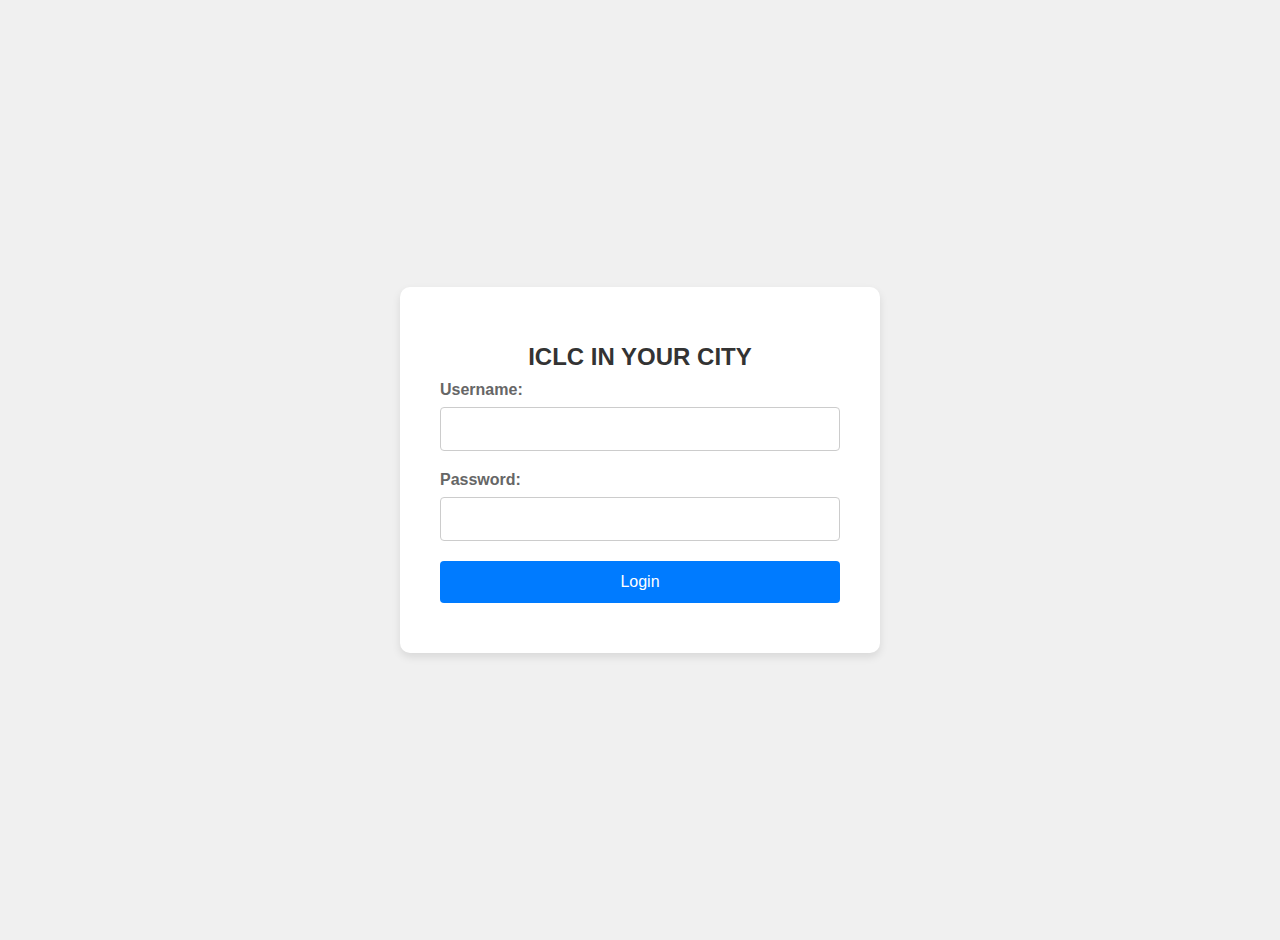
<file: index.html>
<!DOCTYPE html>
<html lang="en">
<head>
    <meta charset="UTF-8">
    <meta name="viewport" content="width=device-width, initial-scale=1.0">
    <title>ICLC IN YOUR CITY</title>
    <link rel="stylesheet" href="styles.css">
</head>
<body>
    <div class="login-container">
        <h1>ICLC IN YOUR CITY</h1>
        <label for="username">Username:</label>
        <input type="text" id="username" name="username">
        <label for="password">Password:</label>
        <input type="password" id="password" name="password">
        <button id="loginButton">Login</button>
        <div id="loginMessage" class="error-message"></div>
    </div>
    <script>
        // Sample users data
        const users = {
            'ce_nairobi': '63115',
            'ce_mombasa': '70659',
            'ce_thika': '97618',
            'ce_kisumu': '80914'
        };

        // Store users in localStorage
        localStorage.setItem('users', JSON.stringify(users));

        document.getElementById('loginButton').addEventListener('click', function() {
            const username = document.getElementById('username').value;
            const password = document.getElementById('password').value;
            const storedUsers = JSON.parse(localStorage.getItem('users'));

            if (username.trim() && password.trim()) {
                if (storedUsers[username] && storedUsers[username] === password) {
                    sessionStorage.setItem('username', username);
                    document.getElementById('loginMessage').textContent = 'Successfully logged in.';
                    document.getElementById('loginMessage').style.color = 'green';
                    setTimeout(() => {
                        window.location.href = 'rtmp.html';
                    }, 1000);
                } else {
                    document.getElementById('loginMessage').textContent = 'Invalid username or password.';
                    document.getElementById('loginMessage').style.color = 'red';
                }
            } else {
                document.getElementById('loginMessage').textContent = 'Please enter both username and password.';
                document.getElementById('loginMessage').style.color = 'red';
            }
        });
    </script>
</body>
</html>
</file>
<file: styles.css>
body {
    font-family: 'Arial', sans-serif;
    background-color: #f0f0f0;
    display: flex;
    justify-content: center;
    align-items: center;
    height: 100vh;
    margin: 0;
    padding: 20px; /* Add padding to the body */
}

.login-container {
    background-color: #fff;
    padding: 40px;
    border-radius: 10px;
    box-shadow: 0 4px 8px rgba(0, 0, 0, 0.1);
    text-align: center;
    max-width: 400px;
    width: 100%;
    animation: fadeIn 1s ease-in-out;
}

h1 {
    margin-bottom: 10px;
    color: #333;
    font-size: 24px;
}

label {
    display: block;
    margin-bottom: 8px;
    text-align: left;
    color: #666;
    font-weight: bold;
}

input {
    width: 100%;
    padding: 12px;
    margin-bottom: 20px;
    border: 1px solid #ccc;
    border-radius: 4px;
    box-sizing: border-box;
    font-size: 16px;
}

button {
    width: 100%;
    padding: 12px;
    background-color: #007bff;
    color: #fff;
    border: none;
    border-radius: 4px;
    cursor: pointer;
    font-size: 16px;
    transition: background-color 0.3s;
}

button:hover {
    background-color: #0056b3;
}

.error-message {
    font-size: 14px;
    margin-top: -10px;
    margin-bottom: 20px;
    text-align: left; /* Align the error message to the left */
    position: relative; /* Ensure it doesn't overlap other elements */
    top: 10px; /* Adjust the position if necessary */
}

/* Keeping the logged-in page styles unchanged */
.rtmp-container {
    width: 100%;
    height: 100vh;
    display: flex;
    flex-direction: column;
    align-items: center;
    background-color: #fff;
    padding: 20px; /* Add padding to the container */
}

.header {
    width: 100%;
    display: flex;
    justify-content: space-between;
    align-items: center;
    padding: 10px;
    background-color: #f8f9fa;
    border-bottom: 1px solid #dee2e6;
}

#usernameDisplay {
    font-size: 18px;
    font-weight: bold;
}

#welcomeMessage {
    font-weight: bold;
    font-size: 18px;
    color: #007bff;
    cursor: pointer;
}

.dropdown {
    position: relative;
    display: inline-block;
}

#dropdownButton {
    background-color: #007bff;
    color: white;
    padding: 10px;
    border: none;
    border-radius: 4px;
    cursor: pointer;
}

#dropdownButton:hover {
    background-color: #0056b3;
}

.dropdown-content {
    display: none;
    position: absolute;
    right: 0;
    background-color: #f1f1f1;
    min-width: 160px;
    box-shadow: 0px 8px 16px 0px rgba(0,0,0,0.2);
    z-index: 1;
}

.dropdown-content button {
    color: black;
    padding: 12px 16px;
    text-decoration: none;
    display: block;
    border: none;
    background: none;
    width: 100%;
    text-align: left;
}

.dropdown-content button:hover {
    background-color: #ddd;
}

.main-content {
    display: flex;
    justify-content: space-between;
    width: 100%;
    padding: 20px;
    box-sizing: border-box; /* Ensure padding is included in the width */
}

.stream-container {
    width: 60%;
    border: 2px solid #000;
    margin-right: 20px;
    padding: 10px; /* Add padding to the stream container */
    box-sizing: border-box; /* Ensure padding is included in the width */
}

video {
    width: 100%;
    height: 100%;
}

.stream-options {
    display: flex;
    justify-content: center;
    margin-top: 10px;
}

.stream-options button {
    padding: 10px 20px;
    margin: 0 10px;
    background-color: #007bff;
    color: #fff;
    border: none;
    border-radius: 4px;
    cursor: pointer;
    transition: background-color 0.3s;
}

.stream-options button.active {
    background-color: #0056b3; /* Highlight active stream button */
}

.stream-options button:hover {
    background-color: #0056b3;
}

.side-container {
    width: 35%;
    background-color: #f8f9fa;
    padding: 10px;
    border-radius: 8px;
    box-shadow: 0 0 10px rgba(0, 0, 0, 0.1);
    text-align: center;
    box-sizing: border-box; /* Ensure padding is included in the width */
}

.tabs {
    display: flex;
    justify-content: space-around;
    margin-bottom: 10px;
}

.tab-button {
    padding: 10px;
    background-color: #007bff;
    color: #fff;
    border: none;
    border-radius: 20px; /* More circular */
    cursor: pointer;
    transition: background-color 0.3s;
    margin: 0 5px; /* Increase space between buttons */
}

.tab-button:hover {
    background-color: #0056b3;
}

.tab-button.active {
    background-color: #0056b3;
}

.tab-content {
    display: none;
    height: 100%;
}

#liveChat {
    display: block;
}

#chatBox {
    height: 200px;
    overflow-y: scroll;
    border: 1px solid #ccc;
    margin-bottom: 10px;
    padding: 10px;
    text-align: left;
}

#chatInput {
    width: 70%;
    padding: 10px;
    margin-right: 10px;
    border: 1px solid #ccc;
    border-radius: 4px;
}

#sendButton {
    padding: 10px 20px;
    background-color: #28a745;
    color: #fff;
    border: none;
    border-radius: 4px;
    cursor: pointer;
}

#sendButton:hover {
    background-color: #218838;
}

#notesArea {
    width: 100%;
    height: 200px;
    padding: 10px;
    border: 1px solid #ccc;
    border-radius: 4px;
    box-sizing: border-box;
    resize: none; /* Prevent resizing */
}

/* Chat message styling */
.chat-message {
    background-color: #e9ecef;
    padding: 10px;
    border-radius: 4px;
    margin-bottom: 10px;
    display: inline-block;
    max-width: 80%;
}

.chat-message strong {
    color: #007bff;
}

.timestamp {
    font-size: 12px;
    color: #888;
    margin-left: 10px;
}

/* Animations */
@keyframes fadeIn {
    from {
        opacity: 0;
    }
    to {
        opacity: 1;
    }
}

/* Bible Tab Styles */
#bibleContent {
    height: calc(100% - 40px); /* Adjust height to fit within the tab */
    overflow: hidden;
}

#bibleContent iframe {
    width: 100%;
    height: 100%;
    border: none;
}

/* Responsive Design */
@media (max-width: 768px) {
    .login-container {
        padding: 20px;
        width: 90%;
    }

    h1 {
        font-size: 20px;
    }

    input, button {
        padding: 10px;
        font-size: 14px;
    }

    .error-message {
        font-size: 12px;
    }

    .main-content {
        flex-direction: column;
        align-items: center;
    }

    .stream-container, .side-container {
        width: 90%;
        margin: 10px 0;
    }

    .tabs {
        flex-direction: column;
        align-items: center;
    }

    .tab-button {
        width: 80%;
        margin: 5px 0;
    }

    #chatBox, #notesArea {
        height: 150px;
    }

    #bibleContent {
        height: auto; /* Adjust height for mobile */
    }

    #bibleContent iframe {
        height: 400px; /* Adjust iframe height for mobile */
    }
}
</file>
